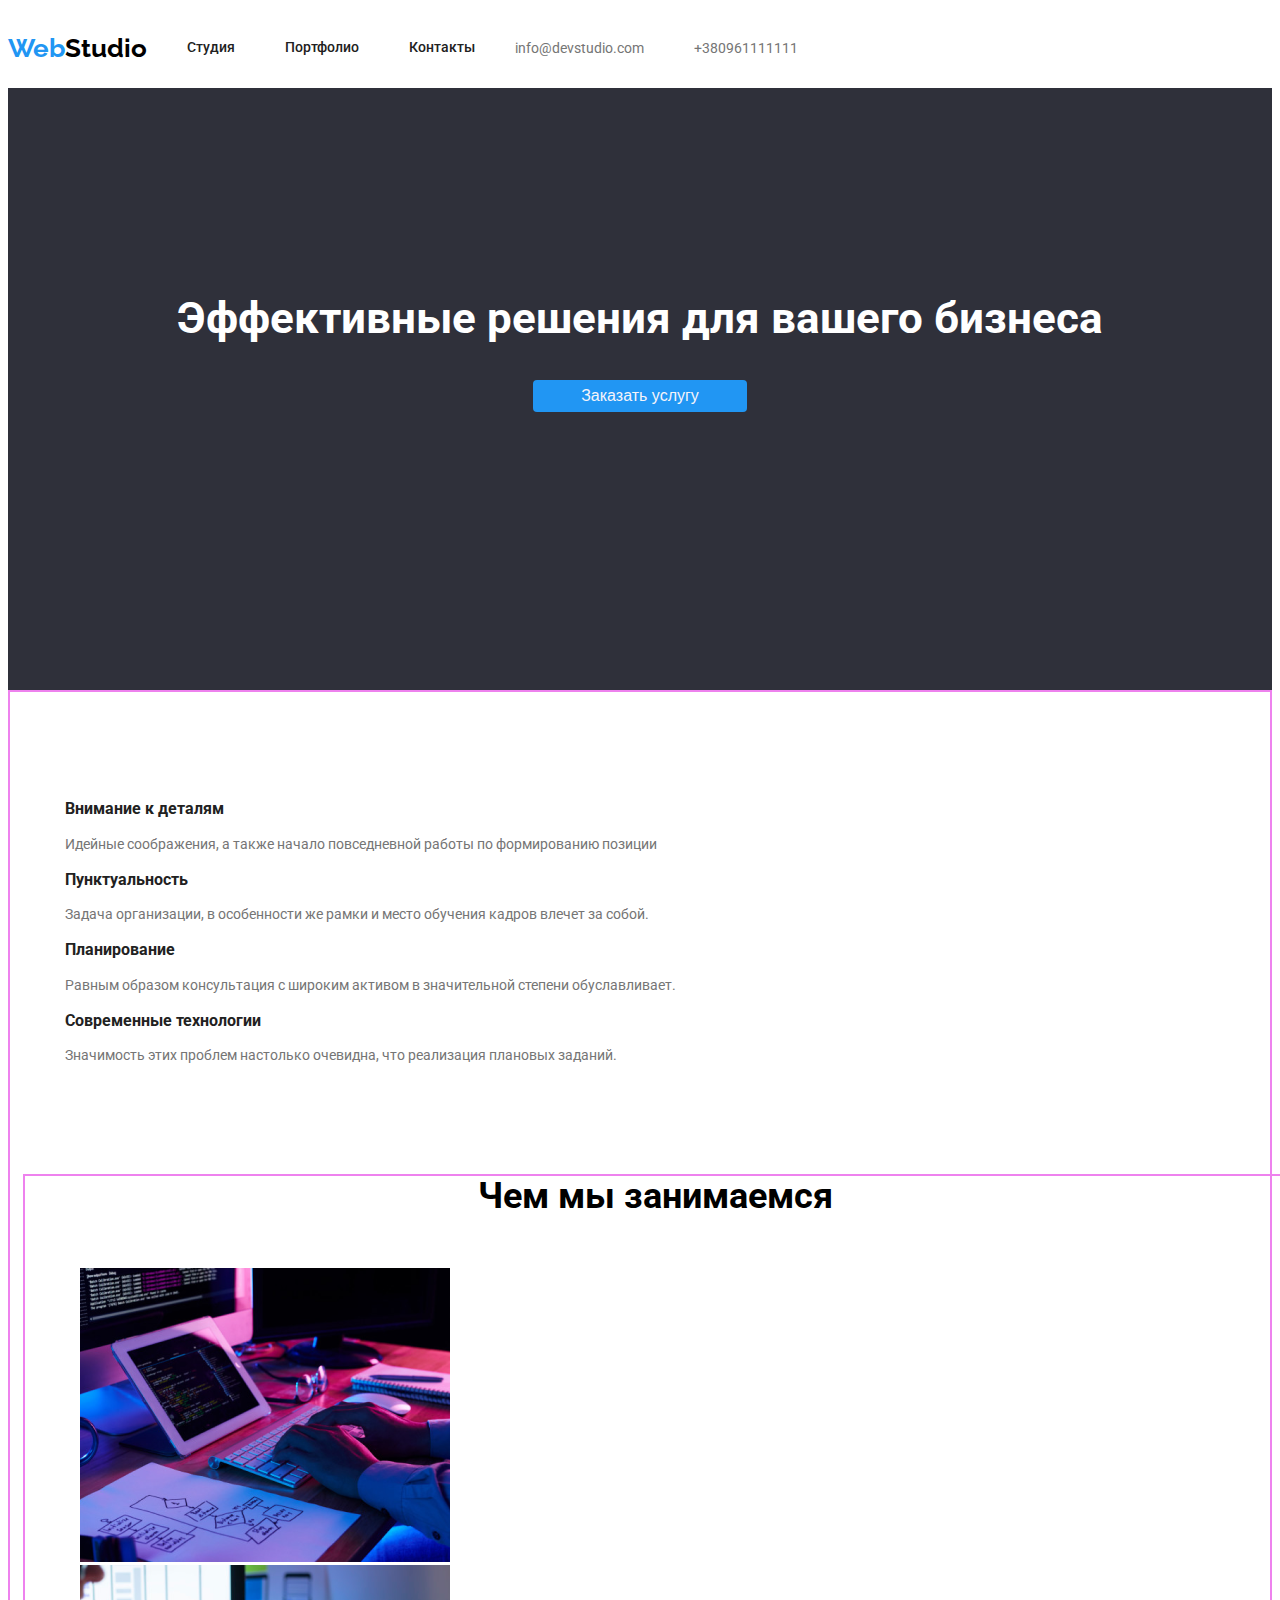
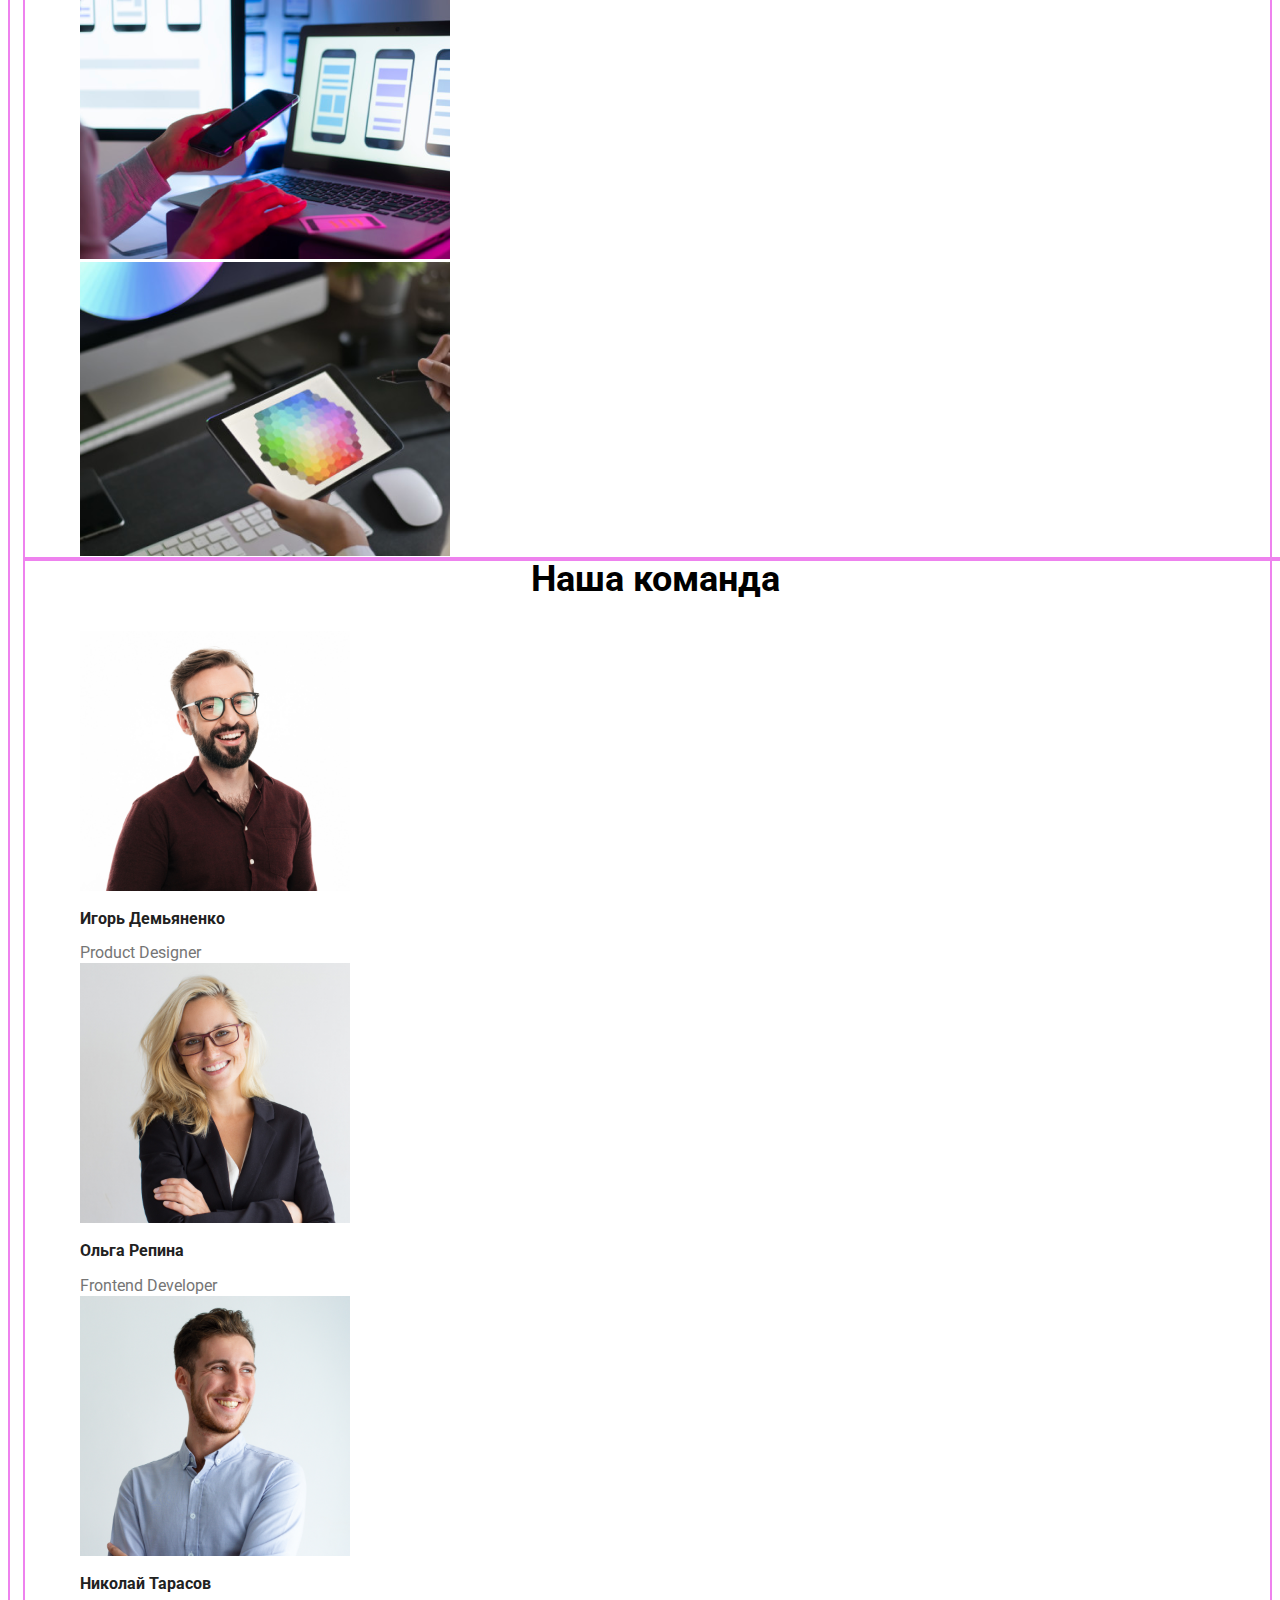
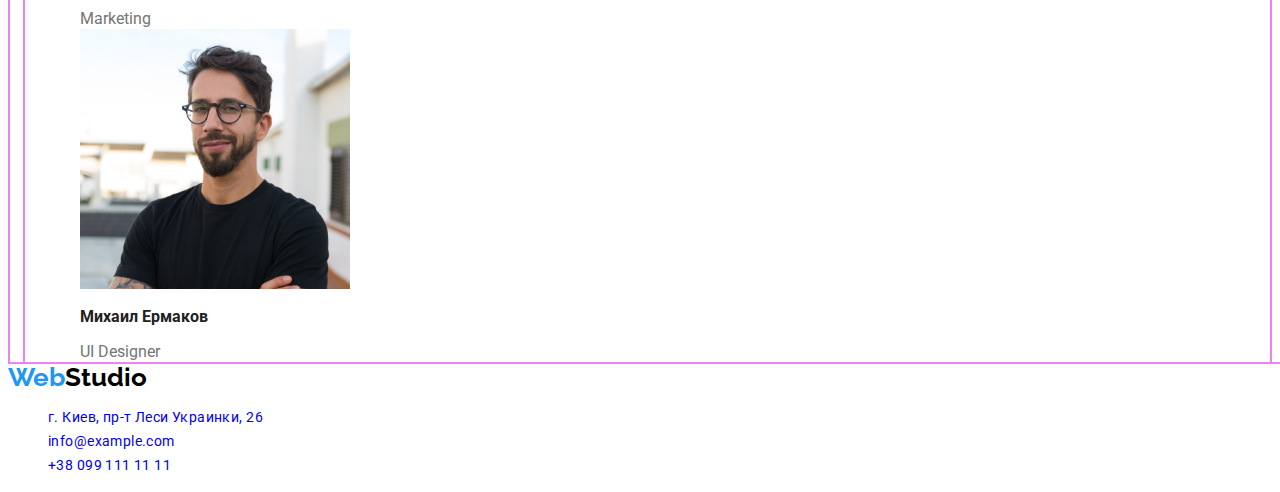
<file: index.html>
<!DOCTYPE html>
<html lang="ru">
<head>
  <meta charset="UTF-8">
  <meta http-equiv="X-UA-Compatible" content="IE=edge">
  <meta name="viewport" content="width=device-width, initial-scale=1.0">
 <title>Document</title>
 <link href="https://fonts.googleapis.com/css2?family=Raleway:wght@700&family=Roboto:wght@400;500;700;900&display=swap" rel="stylesheet"> 
 <link href="https://cdnjs.cloudflare.com/ajax/libs/modern-normalize/1.1.0/modern-normalize.min.css">
 <link rel="stylesheet" href="./css/styles.css"/>
</head>

<body>


  <!--- Шапка сайта -->
 <header>
     <nav class="menu-nav main-nav">
     <a href="./index.html" class="logo" lang="en">Web<span class="logo-second">Studio</span></a>
       <ul class="menu-nav-list">
            <li class="item"><a href="./studio.tml" class="menu-nav-title">Студия</a></li>
            <li class="item"><a href="./portfolio.html" class="menu-nav-title">Портфолио</a></li>
            <li class="item"><a href="" class="menu-nav-title">Контакты</a></li>
          </ul>
      <ul class="auth-contact">
            <li class="item"><a href="mailto:info@devstudio.com" class="nav-contact">info@devstudio.com</a></li>
            <li class="item"><a href="tel:+380961111111" class="nav-contact">+380961111111</a></li>
           </ul>
          </div>
    </nav>
    
 </header>
 <main>
<section class="hero">
  <h1 class="hero-title">Эффективные решения для вашего бизнеса</h1>
  <button type="button" class="button-header">Заказать услугу</button>
</section>

<!-- характеристики -->
<div class="container">
<section class="section">
  <h2 style="display: none;"> Характеристики </h2>
   <ul>
   <li>
    <h3 class="section-title"> Внимание к деталям </h3>
     <p class="feature-text"> Идейные соображения, а также начало повседневной работы по формированию позиции</p>
  </li>
  <li>
    <h3 class="section-title">Пунктуальность</h3>
    <p class="feature-text"> Задача организации, в особенности же рамки и место обучения кадров влечет за собой. </p>
  </li>
  
  <li>
    <h3 class="section-title">Планирование</h3>
     <p class="feature-text"> Равным образом консультация с широким активом в значительной степени обуславливает.</p>
  </li>
 <li>
      <h3 class="section-title">Современные технологии</h3>
      <p class="feature-text">Значимость этих проблем настолько очевидна, что реализация плановых заданий.</p>
</li>
  </ul>
</section>
 
<!-- Деятельность -->
<div class="container">
<section class="section-bg">
 <h2 class="box-header"> Чем мы занимаемся</h2>
  <ul class="box-img">
   <li>
<img src="./images/img(3).png" alt="Набор кода в программе" width="370"> </li>
<li>
  <img src="./images/img(4).png" alt="Процесс работы телефон с компьютером" width="370"> </li>
  <li>
    <img src="./images/img(5).png" alt="Работа с графикой" width="370"> </li>
</ul>
</section>
</div>

  <!-- Команда -->
  <div class="container">
  <section>
  <h2 class="team-header"> Наша команда </h2>
<ul class="team-card">
    <li> <img src="./images/demynenko.jpg" alt="Фото Демьяненко" width="270">
       <h3 class="team">Игорь Демьяненко</h3> 
      <p class="team-text"> Product Designer</p></li>
    <li> <img src="./images/repina.jpg" alt="Фото Репина" width="270">
      <h3 class="team"> Ольга Репина </h3> 
     <p class="team-text">Frontend Developer </p> </li>
    <li> <img src="./images/tarasov.jpg" alt="Фото Тарасов" width="270">
      <h3 class="team"> Николай Тарасов </h3> 
     <p class="team-text"> Marketing </p> </li>
    <li> <img src="./images/ermakov.jpg" alt="Фото Ермаков" width="270">
      <h3 class="team" > Михаил Ермаков </h3> 
     <p class="team-text"> UI Designer </p> </li>
  </ul>

</section>
</main>
</div>

<footer>
  <a href="./index.html" class="logo" lang="en">Web<span class="logo-second">Studio</span></a>
      <address>
        <ul class="contact">
         <li> <a class="litter-contact" href="https://www.google.com/maps/place/%D0%B1%D1%83%D0%BB.+%D0%9B%D0%B5%D1%81%D0%B8+%D0%A3%D0%BA%D1%80%D0%B0%D0%B8%D0%BD%D0%BA%D0%B8,+26,+%D0%9A%D0%B8%D0%B5%D0%B2,+02000/@50.4265807,30.5361971,17z/data=!3m1!4b1!4m5!3m4!1s0x40d4cf0e033ecbe9:0x57a4dffefec77da0!8m2!3d50.4265807!4d30.5383858">г. Киев, пр-т Леси Украинки, 26</a></li>
        <li> <a class="litter-contact" href="mailto:info@example.com"> info@example.com </a></li>
        <li> <a class="litter-contact" href="tel:+380991111111"> +38 099 111 11 11 </a></li>
  </ul>
      </address>
</footer>

</body>
</html>
</file>
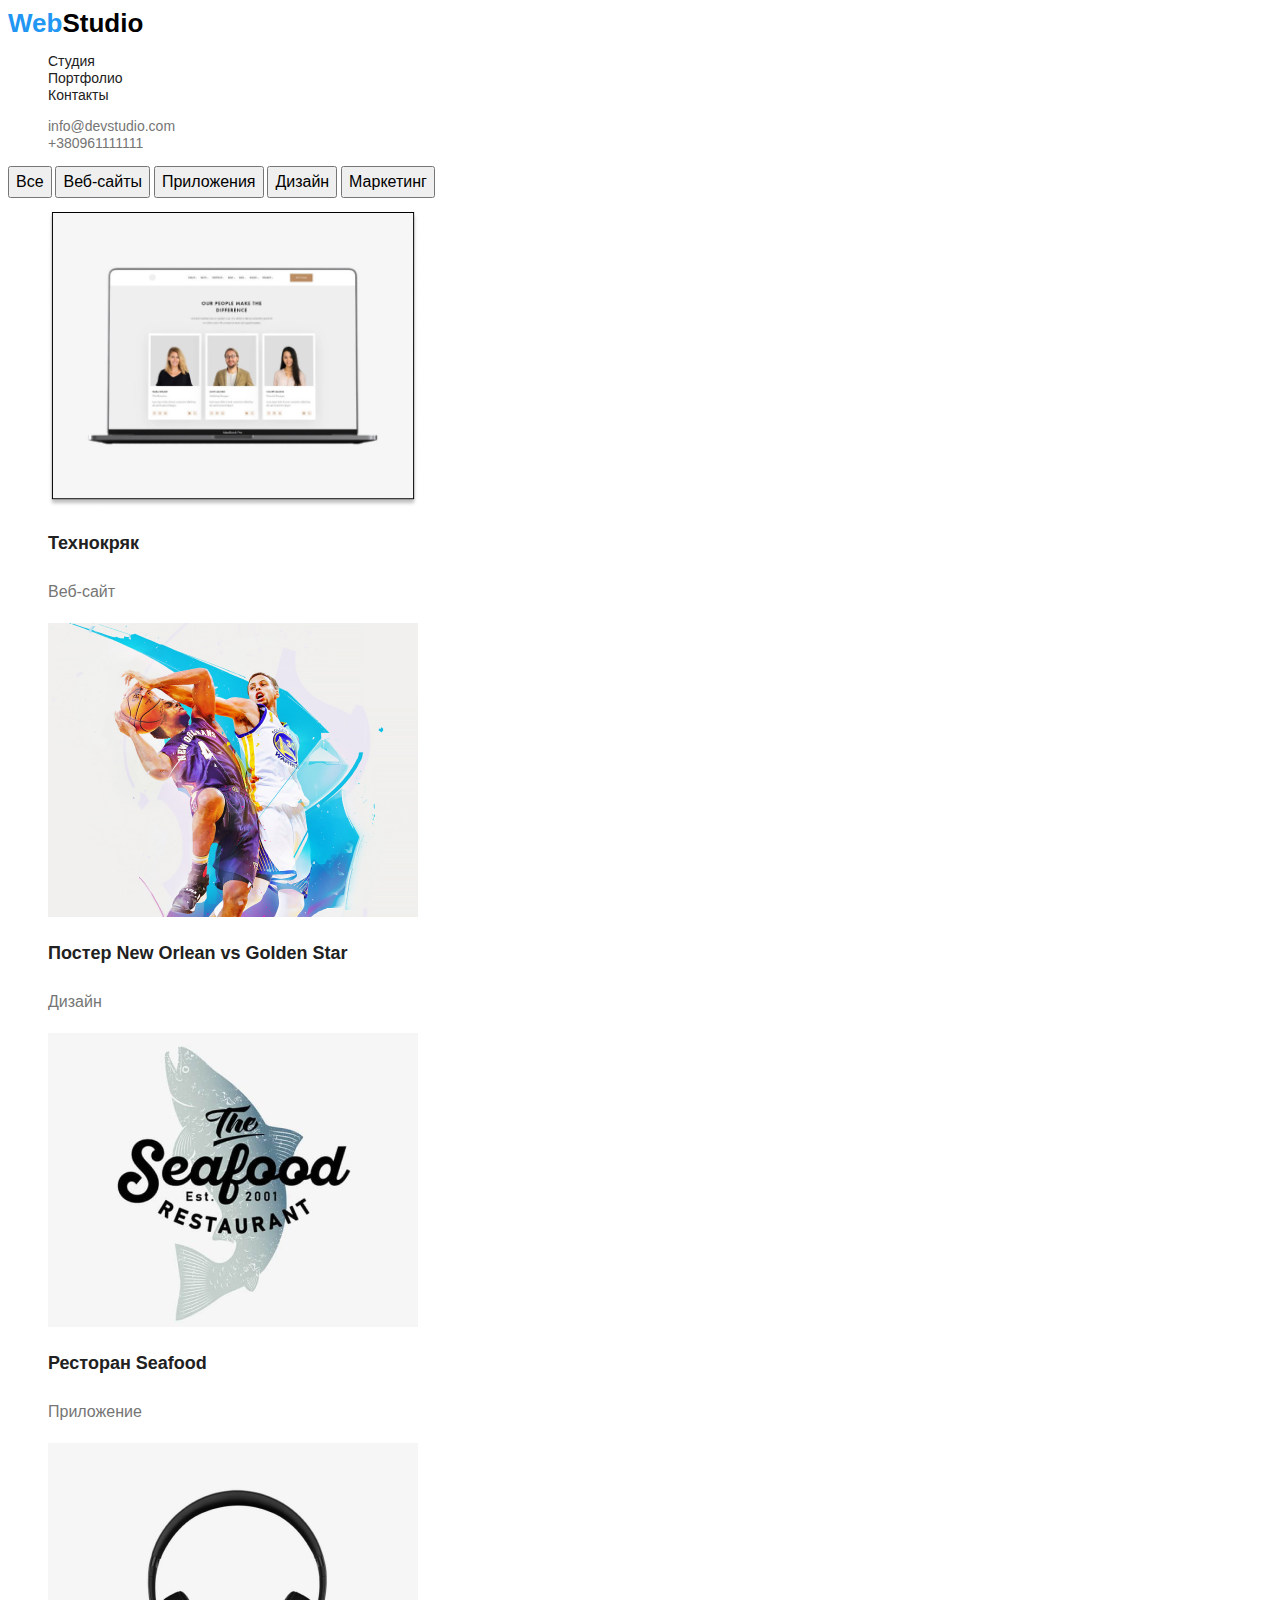
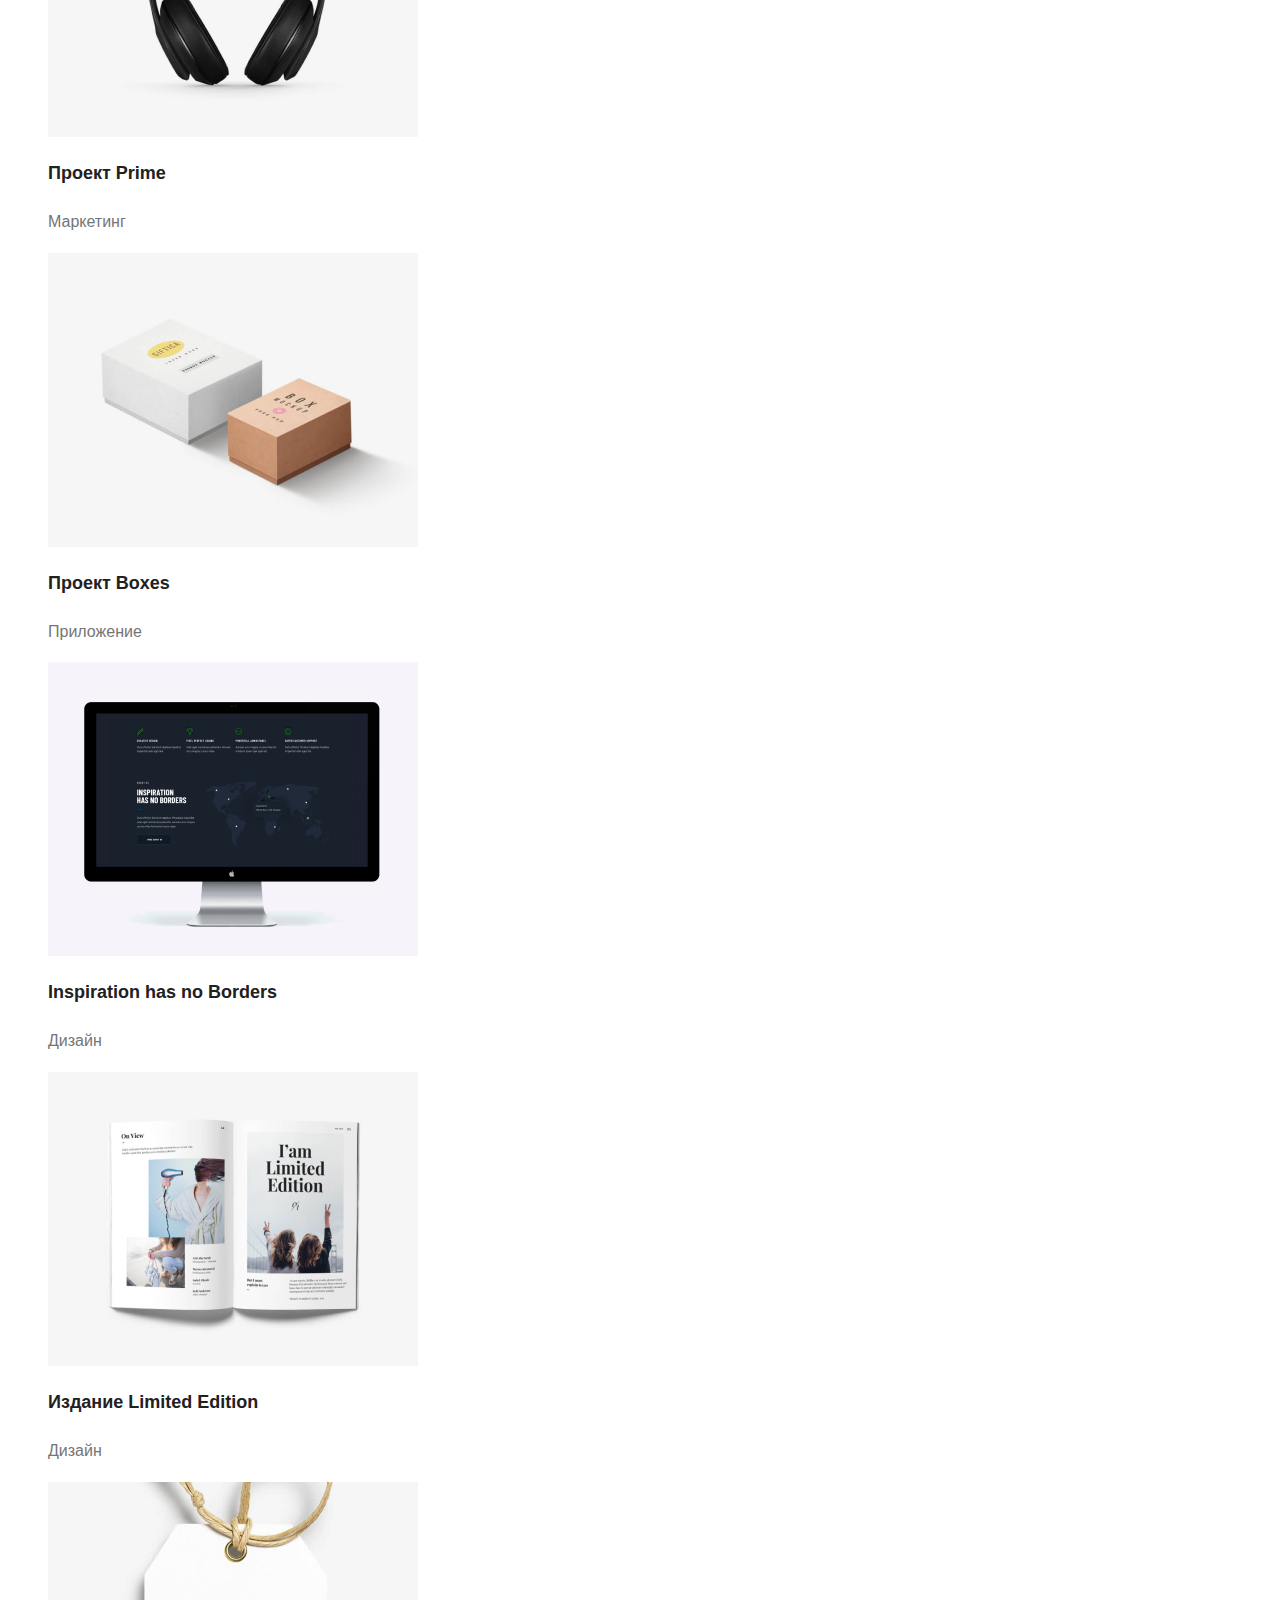
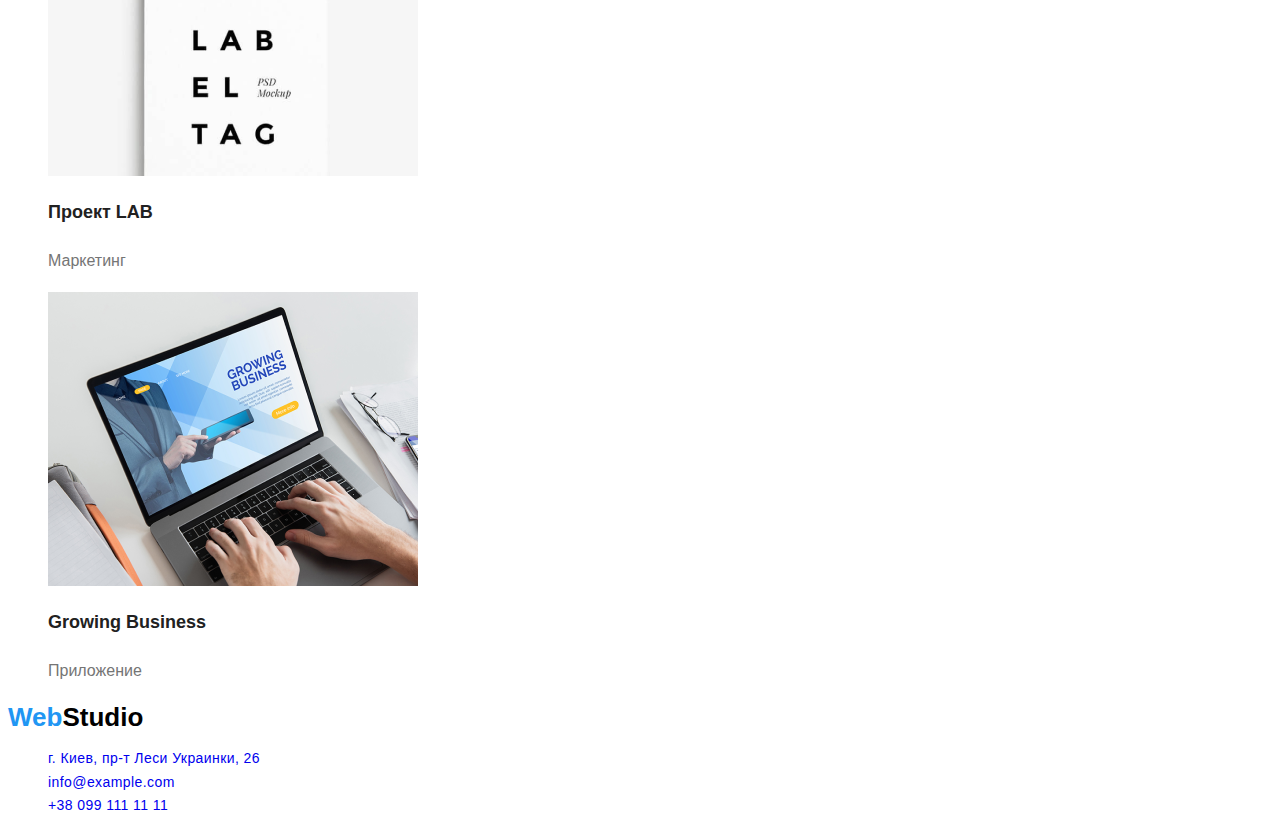
<file: portfolio.html>
<!DOCTYPE html>
<html lang="ru">
<head>
  <meta charset="UTF-8">
  <meta http-equiv="X-UA-Compatible" content="IE=edge">
  <meta name="viewport" content="width=device-width, initial-scale=1.0">
 <title>Document</title>
 <link href="https://cdnjs.cloudflare.com/ajax/libs/modern-normalize/1.1.0/modern-normalize.min.css">
 <link rel="stylesheet" href="./css/styles.css" />
</head>

<body>
  <header>
    <nav class="page-header">
    <a href="./index.html" class="logo">Web<span class="logo-second">Studio</span></a>
       <ul class="site-nav">
            <li><a href="./index.html" class="link">Студия</a></li>
            <li><a href="" class="link">Портфолио</a></li>
            <li><a href="" class="link">Контакты</a></li>
          </ul>
      <ul class="contact-nav">
            <li><a href="mailto:info@devstudio.com">info@devstudio.com</a></li>
            <li><a href="tel:+380961111111">+380961111111</a></li>
           </ul>
    </nav>
    
 </header>

 <main> 
<section>
<h1 style="display: none;">Портфолио</h1>

<button type="button" class="filter">Все</button>
<button type="button" class="filter" >Веб-сайты</button>
<button type="button" class="filter">Приложения</button>
<button type="button" class="filter">Дизайн</button>
<button type="button" class="filter" >Маркетинг</button>


<ul class="portfolio">
 <li class="element"> 
  <a class="element-van" href="texno.html">
  <img src="./images/texno.png" alt="Технокряк" width="370">
  <h2 class="title">Технокряк</h2>
  <p class="project">Веб-сайт</p></a>
</li>
<li class="element">
  <a class="element-van" href="постер.html">
  <img src="./images/постер.png" alt="Постер New Orlean vs Golden Star" width="370">
  <h2 class="title">Постер New Orlean vs Golden Star</h2>
  <p class="project">Дизайн</p>
</a> </li>


<li class="element">
  <a class="element-van" href="ресторан.html">
<img src="./images/ресторан.png" alt="Ресторан Seafood" width="370">
<h2 class="title">Ресторан Seafood</h2>
<p class="project">Приложение</p>
</a>
</li>


<li class="element">
  <a class="element-van" href="наушники.html">
  <img src="images/наушники.png" alt="Наушники" width="370">
<h2 class="title"> Проект Prime</h2>
  <p class="project">Маркетинг</p>
</a>
</li>


  <li class="element">
<a class="element-van" href="проект.html">
  <img src="./images/проект.png" alt="Проект" width="370">
  <h2 class="title">Проект Boxes</h2>
  <p class="project">Приложение</p>
</a>
</li>

<li class="element">
  <a  class="element-van" href="Inspiration.html">
    <img src="./images/inspiration.png" alt="Монитор" width="370">
    <h2 class="title">Inspiration has no Borders</h2>
    <p class="project">Дизайн</p>
  </a>
</li>

  <li class="element">
    <a class="element-van" href="издание.html">
      <img src="./images/издание.png" alt="Журнал" width="370">
      <h2 class="title">Издание Limited Edition</h2>
      <p class="project">Дизайн</p>
    </a>
  </li>

    <li class="element">
      <a class="element-van" href="LabelTag.html">
        <img src="./images/LabelTag.png" alt="Этикетка" width="370">
        <h2 class="title">Проект LAB</h2>
        <p class="project">Маркетинг</p>
      </a>
      </li>

      <li class="element">
        <a class="element-van" href="growing.html">
          <img src="./images/growing.png" alt="Набор текста" width="370">
          <h2 class="title">Growing Business</h2>
          <p class="project">Приложение</p>
        </a>
      </li>
</ul>


</section>

    
 </main>

 <footer>
  <a href="./index.html" class="logo">Web<span class="logo-second">Studio</span></a>
      <address>
        <ul class="contact">
         <li > <a class="litter-contact" href="https://www.google.com/maps/place/%D0%B1%D1%83%D0%BB.+%D0%9B%D0%B5%D1%81%D0%B8+%D0%A3%D0%BA%D1%80%D0%B0%D0%B8%D0%BD%D0%BA%D0%B8,+26,+%D0%9A%D0%B8%D0%B5%D0%B2,+02000/@50.4265807,30.5361971,17z/data=!3m1!4b1!4m5!3m4!1s0x40d4cf0e033ecbe9:0x57a4dffefec77da0!8m2!3d50.4265807!4d30.5383858">г. Киев, пр-т Леси Украинки, 26</a></li>
        <li ><a class="litter-contact" href="mailto:info@example.com"> info@example.com </a></li>
        <li ><a class="litter-contact" href="tel:+380991111111"> +38 099 111 11 11 </a></li>
      </ul>
      </address>
  </footer>
</body>
</html>
</file>
<file: css/styles.css>
/*Цвет основного текста color: #212121 */
/* цвет вторичного текста #757575 */
/*акцент #2196F3 */

:root {
    --primary-text-color: #212121;
    --title-text-color:#757575;
    --accent-color: #2196f3;
    --primary-bg-color:#F5F4FA;
}




body{ 
    font-family: Roboto, sans-serif;
    font-size:14px;
    background-color: var(--primary-text-color#212121);
    color:var (--primary-bg-color#F5F4FA)
}

*,*::before,*::after{ box-sizing: inherit;}
/*Logo*/

.logo {
    font-family: Raleway, sans-serif;
    font-weight: 700;
    font-size: 26px;
    line-height: 1.19;
    color: var( --accent-color);
    text-decoration: none;
    }
    
    .logo-second {
    color: #000000;
    }
    
    ul{ 
        list-style: none;
    }
    
    .menu-nav-list {
    margin: 0;
    display: flex;  }

   

    .menu-nav-list .item + .item {
        margin-left: 50px;
    }
    .auth-contact .item + .item {
        margin-left: 50px;
    }

    /* Основной сайт*/

    .container {
        width: 1230px;
        padding-left: 15px;
        padding-right: 15px;
        margin: auto;
        outline:2px solid violet;
    }

    .menu-nav .menu-nav-title {
        display: block;
        padding-top: 32px;
        padding-bottom: 32px;


        font-weight:500;
        line-height:1.14;
        color:var(--primary-text-color);
        text-decoration: none;
    }
    
    .menu-nav .menu-nav-title:hover,
    .menu-nav .menu-nav-title:focus{
        color: var(--accent-color);

    }
    .nav-contact {
    
    
    font-style: 500;
    line-height:1.14;
    color: var(--title-text-color);
    text-decoration: none;    }

    .nav-contact:hover,
    .nav-contact:focus{
        color: var(--accent-color);}

    .auth-contact {display:flex;}  


    .auth-contact .item + .item {
        margin-left: 50px;
    }    

/*Main-nav*/

.main-nav{
    display:flex;
    align-items: center;}


 .hero{ text-align: center;
  padding-top: 200px;
 padding-bottom: 280px;
 background-color: #2F303A;
 ;}


    .hero-title {
    margin-top: 0;
    margin-bottom: 30px;
    font-style: 900;
    font-size:44px;
    line-height: 1.4;
    color: #FFFFFF;
    
}    

.hero .button-header {

    font-size: 16px;
    min-width: 200px;
    text-align: center;
    border: 1px solid transparent;
    border-radius: 4px; 
    padding: 10 px 32px;


    line-height: 1.8;
    color: var(--primary-bg-color);
    background-color: var(--accent-color);
}

.section {
    padding-top: 94px;
    padding-bottom: 94px;
}
.section-title {
    margin-top: 0;
    margin-bottom: 10px;

    font-style: 700;
    line-height: 1.14;
    color: var(--primary-text-color)
}
.feature-text{
    font-style: 400;
    line-height: 1.7;
    color:var(--title-text-color);
}



.box-header{
    margin: 0px;
    padding-top: 0px;
    padding-bottom: 50px;
    font-size:36px;
    line-height:1.16;
    text-align: center;
}
.team-card {
    margin-top: 0;
    margin-bottom: 0;

}
.team-header{
    margin-top: 0;
    margin-bottom: 50;
    font-size:36px;
    line-height:1.16;
    text-align: center;
}

.team { 
    margin-top: 30;
    margin-bottom: 10;
    font-style: 500;
    font-size: 16px;
    line-height:1.18;
    color: var(--primary-text-color);

}

.team-text {
    margin-bottom: 0;
    font-style: 400;
    font-size: 16px;
    line-height:1.18;
    color:var(--title-text-color);

}


.box-img{
    margin-top: 0;
    margin-bottom: 0;
}
/* СТИЛИ PORTFOLIO*/


/*Site nav*/

.site-nav .link {
font-family: Roboto, sans-serif;
font-weight: 500;
font-size: 14px;
line-height:1.14;
color: var(--primary-text-color);
text-decoration: none;
}

.site-nav .link:hover
,.site-nav .link:focus{
color:var(--accent-color); 
}

.contact-nav a{
font-family: Roboto, sans-serif;
font-weight: 500;    
font-weight:500;
line-height: 1.14;
letter-spacing: 0.02;
text-decoration: none;
color:var(--title-text-color);
}


.contact-nav :hover,
.contact-nav :focus {
color:var(--accent-color);      
}




/*Portfolio*/

.filter{
    font-family: Roboto, sans-serif;
    font-weight: 500;
    font-size: 16px;
    line-height:1.62;
    cursor: pointer; }

.filter:hover,
.filter:focus{
color: var(--primary-bg-color);
background-color: var(--accent-color);
}



.title {
font-weight:700;
font-size: 18px;
line-height:2;
text-decoration:none;
}


.element-van {
    text-decoration: none;
}
.element .title{
    color: var(--primary-text-color);
}

.project {
 font-family: Roboto, sans-serif;
font-weight: 400;   
font-size: 16px;
line-height:1.87;
color: var(--title-text-color);
text-decoration: none;}



.element .project {
    color: var(--title-text-color);
}

/*Footer*/

.litter-contact{
    line-height: 24px;
    line-height: 1.70;
    letter-spacing:0.03em;
    text-decoration: none;
    font-style: normal;}
</file>
